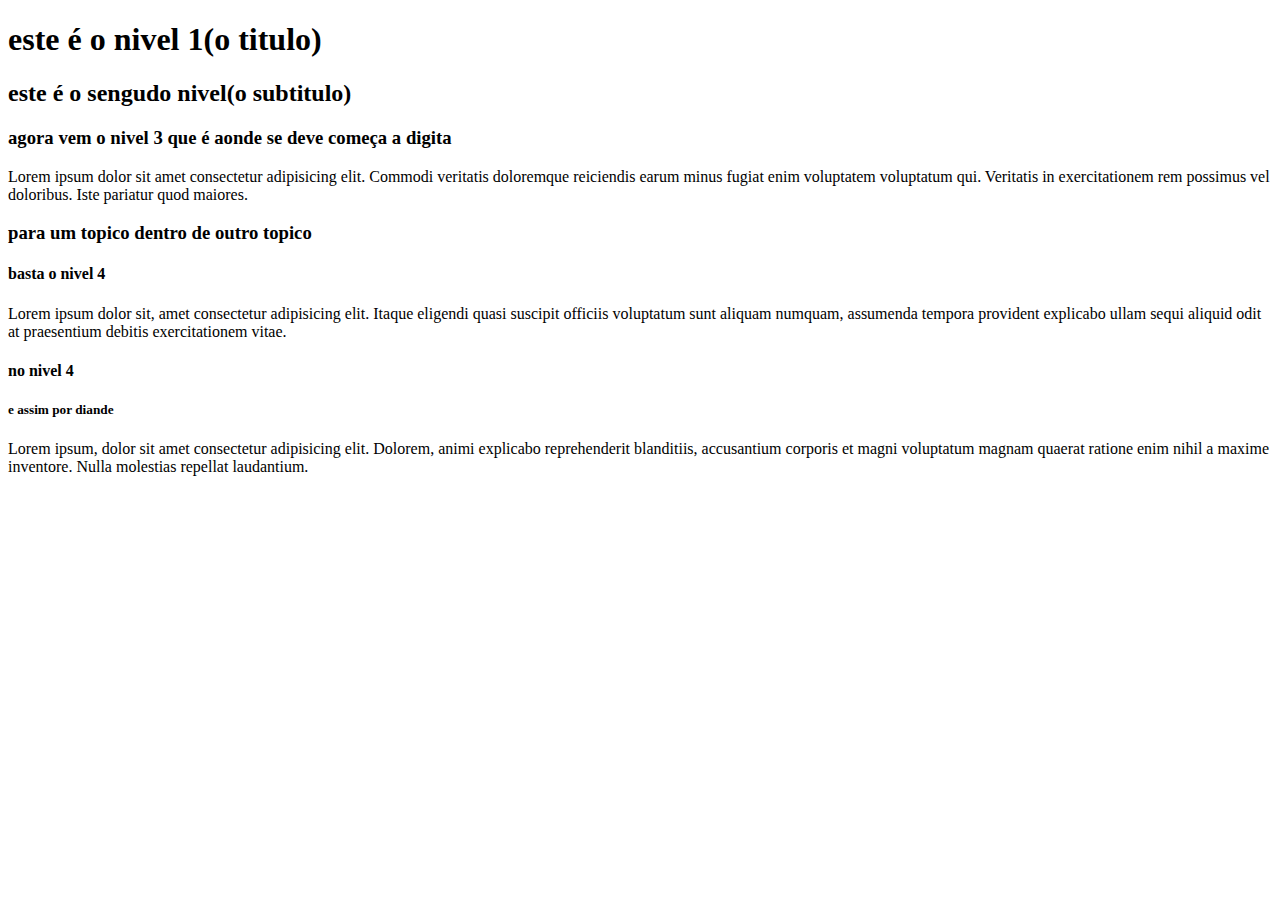
<file: ex006/index.html>
<!DOCTYPE html>
<html lang="pt-br">
<head>
    <meta charset="UTF-8">
    <meta http-equiv="X-UA-Compatible" content="IE=edge">
    <meta name="viewport" content="width=device-width, initial-scale=1.0">
    <title>hiraquia de testo</title>
</head>
<body>
     <h1>este é o nivel 1(o titulo)</h1>
     <h2>este é o sengudo nivel(o subtitulo)</h2>
     <h3>agora vem o nivel 3 que é aonde se deve começa a digita</h3>
     Lorem ipsum dolor sit amet consectetur adipisicing elit. Commodi veritatis doloremque reiciendis earum minus fugiat enim voluptatem voluptatum qui. Veritatis in exercitationem rem possimus vel doloribus. Iste pariatur quod maiores.
     <h3>para um topico dentro de outro topico</h3>
     <h4>basta o nivel 4</h4>
     Lorem ipsum dolor sit, amet consectetur adipisicing elit. Itaque eligendi quasi suscipit officiis voluptatum sunt aliquam numquam, assumenda tempora provident explicabo ullam sequi aliquid odit at praesentium debitis exercitationem vitae.
     <h4>no nivel 4</h4>
     <h5>e assim por diande</h5>
    Lorem ipsum, dolor sit amet consectetur adipisicing elit. Dolorem, animi explicabo reprehenderit blanditiis, accusantium corporis et magni voluptatum magnam quaerat ratione enim nihil a maxime inventore. Nulla molestias repellat laudantium.
</body>
</html>
</file>
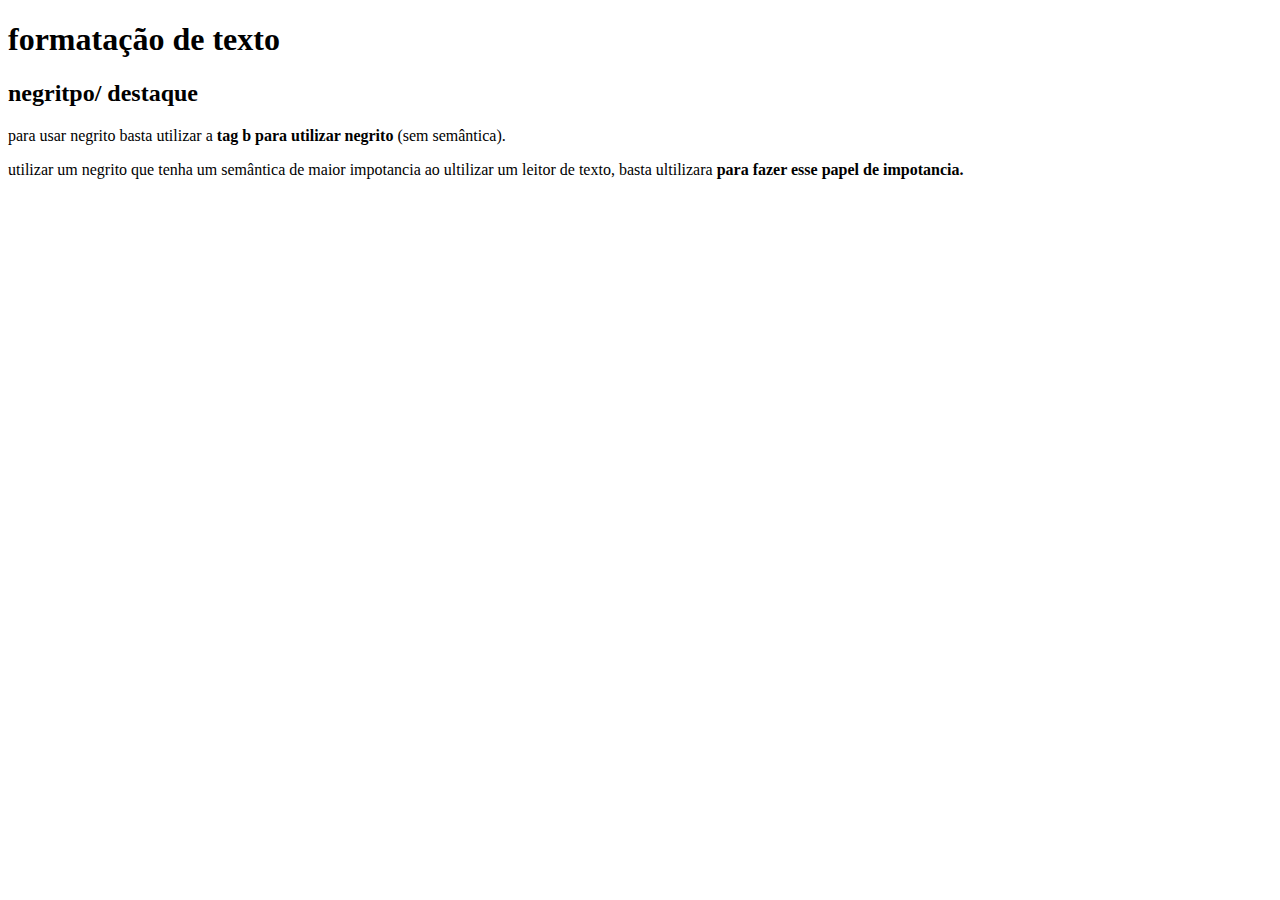
<file: ex008/index.html>
<!DOCTYPE html>
<html lang="PT-BR">
<head>
    <meta charset="UTF-8">
    <meta http-equiv="X-UA-Compatible" content="IE=edge">
    <meta name="viewport" content="width=device-width, initial-scale=1.0">
    <title>formatação de texto</title>
</head>
<body>
    <h1>formatação de texto</h1>
    <h2>negritpo/ destaque</h2>
    <p>para usar negrito basta utilizar a <b>tag b para utilizar negrito</b> (sem semântica).
    </p>
    <p>utilizar um negrito que tenha um semântica de maior impotancia ao ultilizar um leitor de texto, basta ultilizara <strong> para fazer esse papel de impotancia.</strong>
    </p>

</body>
</html>
</file>
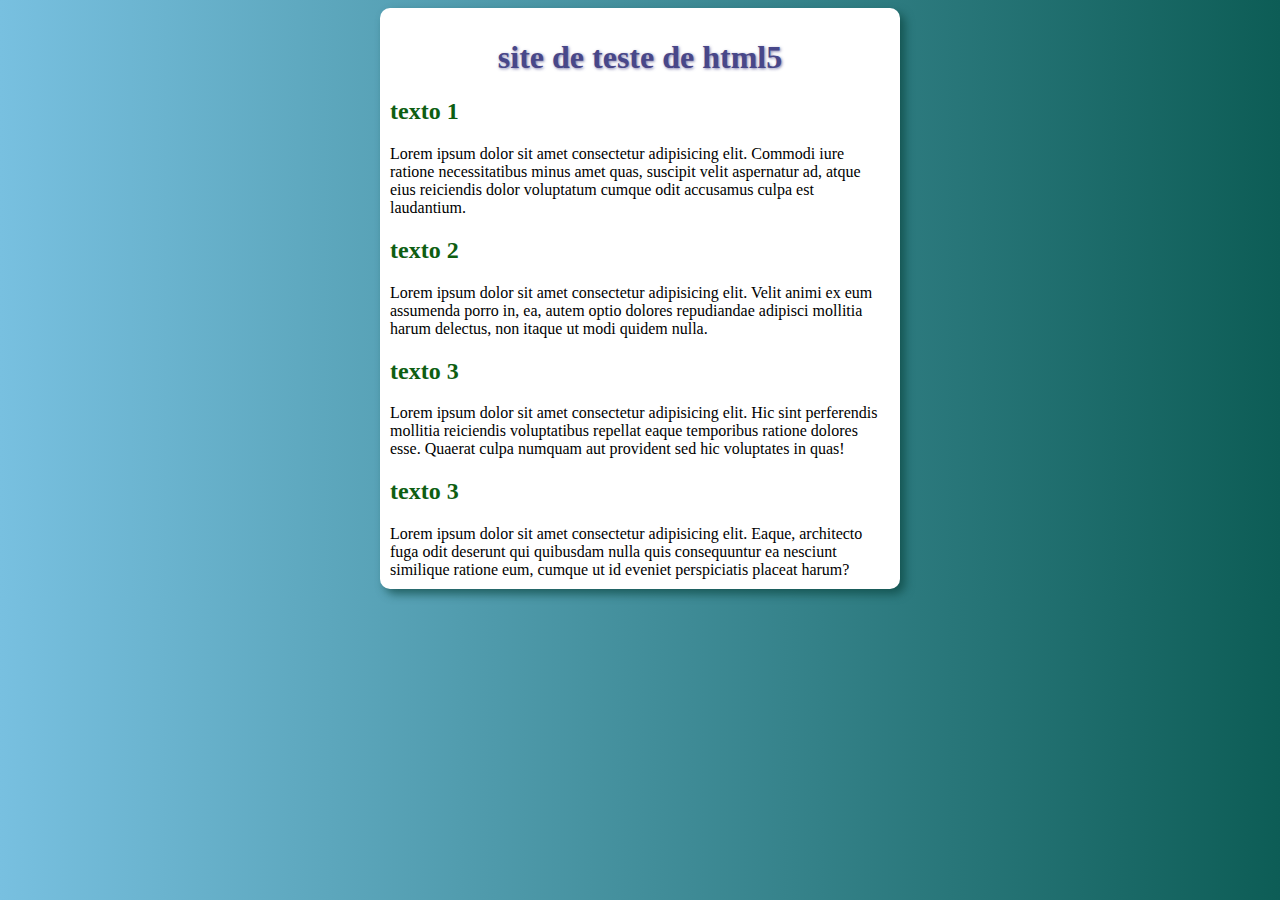
<file: ex016/index.html>
<!DOCTYPE html>
<html lang="pt-br">
<head>
    <meta charset="UTF-8">
    <meta http-equiv="X-UA-Compatible" content="IE=edge">
    <meta name="viewport" content="width=device-width, initial-scale=1.0">
    <title>site teste</title>
    <link rel="stylesheet" href="style.css">
</head>
<body>
    <main>
        <h1>site de teste de html5</h1>
        <h2>texto 1</h2>
        Lorem ipsum dolor sit amet consectetur adipisicing elit. Commodi iure ratione necessitatibus minus amet quas, suscipit velit aspernatur ad, atque eius reiciendis dolor voluptatum cumque odit accusamus culpa est laudantium.
        <h2>texto 2</h2>
        Lorem ipsum dolor sit amet consectetur adipisicing elit. Velit animi ex eum assumenda porro in, ea, autem optio dolores repudiandae adipisci mollitia harum delectus, non itaque ut modi quidem nulla.
        <h2>texto 3</h2>
        Lorem ipsum dolor sit amet consectetur adipisicing elit. Hic sint perferendis mollitia reiciendis voluptatibus repellat eaque temporibus ratione dolores esse. Quaerat culpa numquam aut provident sed hic voluptates in quas!
        <h2>texto 3</h2>
        Lorem ipsum dolor sit amet consectetur adipisicing elit. Eaque, architecto fuga odit deserunt qui quibusdam nulla quis consequuntur ea nesciunt similique ratione eum, cumque ut id eveniet perspiciatis placeat harum?
    </main>
</body>
</html>
</file>
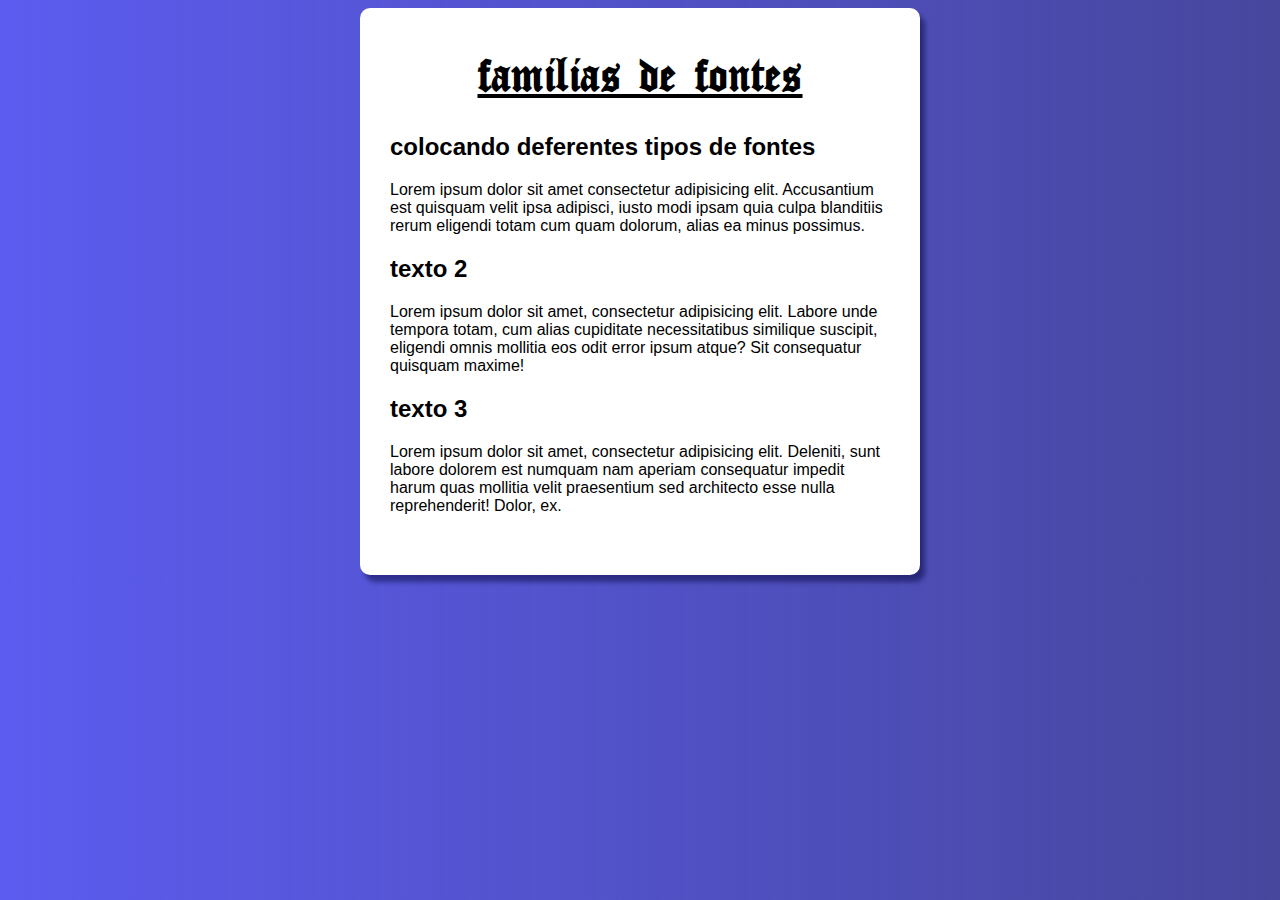
<file: ex017/index.html>
<!DOCTYPE html>
<html lang="pt-br">
<head>
    <meta charset="UTF-8">
    <meta http-equiv="X-UA-Compatible" content="IE=edge">
    <meta name="viewport" content="width=device-width, initial-scale=1.0">
    <title>fontes externas</title>
    <link rel="stylesheet" href="stylo.css">
    <style>
         @font-face{
        font-family: 'cloister';
        src: url('fonts/CloisterBlack.ttf') format('truetype');
        font-weight: normal;
        font-style: normal;
         }
    </style>
</head>
<body>
    <main>
        <h1>familias de fontes</h1>
        <h2>colocando deferentes tipos de fontes</h2>
        Lorem ipsum dolor sit amet consectetur adipisicing elit. Accusantium est quisquam velit ipsa adipisci, iusto modi ipsam quia culpa blanditiis rerum eligendi totam cum quam dolorum, alias ea minus possimus.
        <h2>texto 2</h2>
        Lorem ipsum dolor sit amet, consectetur adipisicing elit. Labore unde tempora totam, cum alias cupiditate necessitatibus similique suscipit, eligendi omnis mollitia eos odit error ipsum atque? Sit consequatur quisquam maxime!
        <h2>texto 3</h2>
        Lorem ipsum dolor sit amet, consectetur adipisicing elit. Deleniti, sunt labore dolorem est numquam nam aperiam consequatur impedit harum quas mollitia velit praesentium sed architecto esse nulla reprehenderit! Dolor, ex.

    </main>
</body>
</html>
</file>
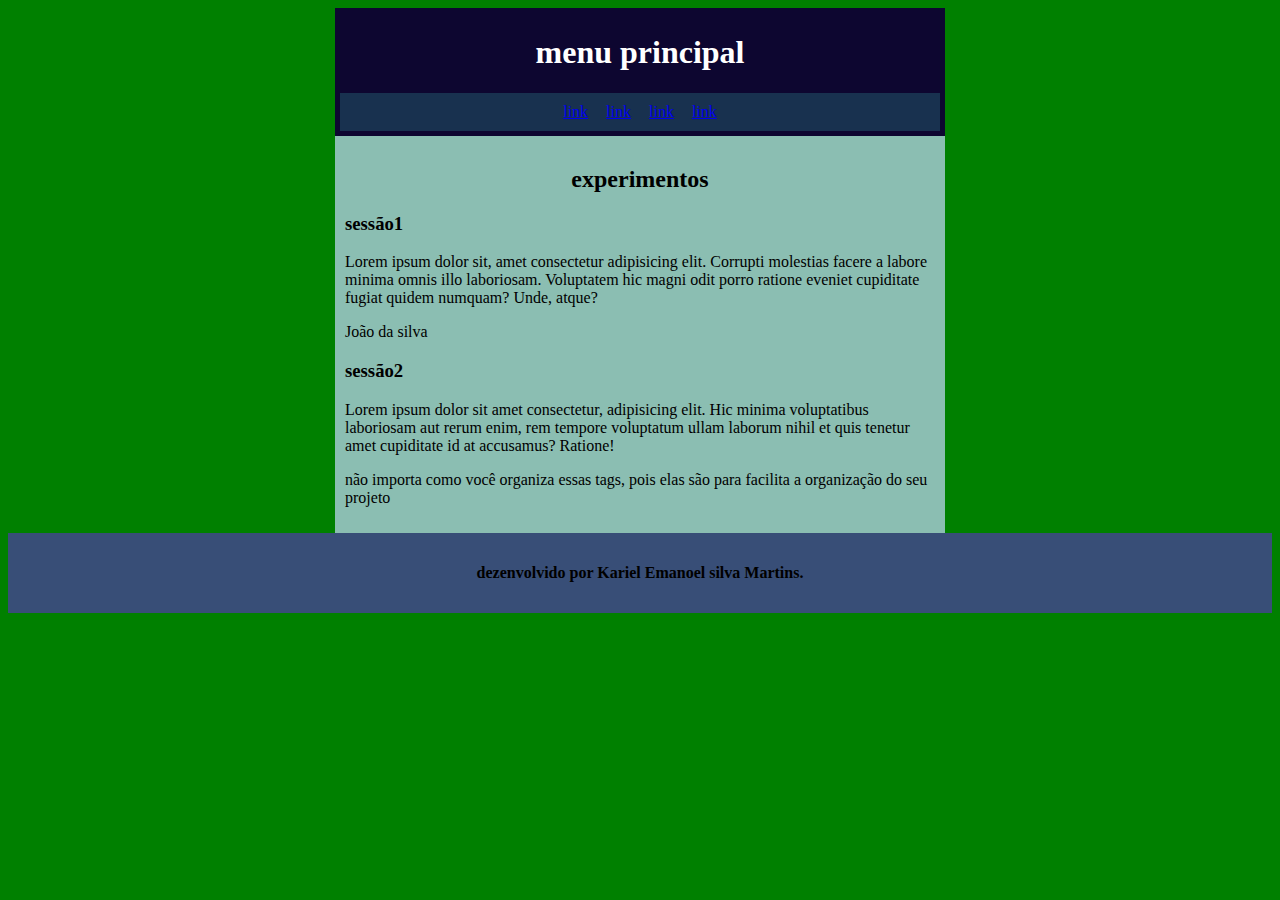
<file: ex020/index.html>
<!DOCTYPE html>
<html lang="pt-br">
<head>
    <meta charset="UTF-8">
    <meta http-equiv="X-UA-Compatible" content="IE=edge">
    <meta name="viewport" content="width=device-width, initial-scale=1.0">
    <title>tags de agrupamento</title>
    <link rel="stylesheet" href="style.css">
</head>
<body>
    <header><!--cabeçario-->
        <h1>menu principal</h1>
        <nav> <!--para links-->
            <a href="#">link</a>
            <a href="#">link</a>
            <a href="#">link</a>
            <a href="#">link</a>
          
        </nav>
    </header>
    <main><!--principal-->
        <h2>experimentos</h2>
        <section><!--sessão-->
            <h3>sessão1</h3>
            <article><!--artigo-->
                <p>Lorem ipsum dolor sit, amet consectetur adipisicing elit. Corrupti molestias facere a labore minima omnis illo laboriosam. Voluptatem hic magni odit porro ratione eveniet cupiditate fugiat quidem numquam? Unde, atque?</p>
                <aside>
                    <p>João da silva</p>
                </aside>
            </article>
        </section>
        <section>
            <h3>sessão2</h3>
            <article>
                <p>Lorem ipsum dolor sit amet consectetur, adipisicing elit. Hic minima voluptatibus laboriosam aut rerum enim, rem tempore voluptatum ullam laborum nihil et quis tenetur amet cupiditate id at accusamus? Ratione!</p>
                <aside>
                    <p>não importa como você organiza essas tags, pois elas são para facilita a organização do seu projeto</p>
                </aside>
            </article>
        </section>
    </main>
    <footer>
        <h4>dezenvolvido por Kariel Emanoel silva Martins.</h4>
    </footer>
</body>
</html>
</file>
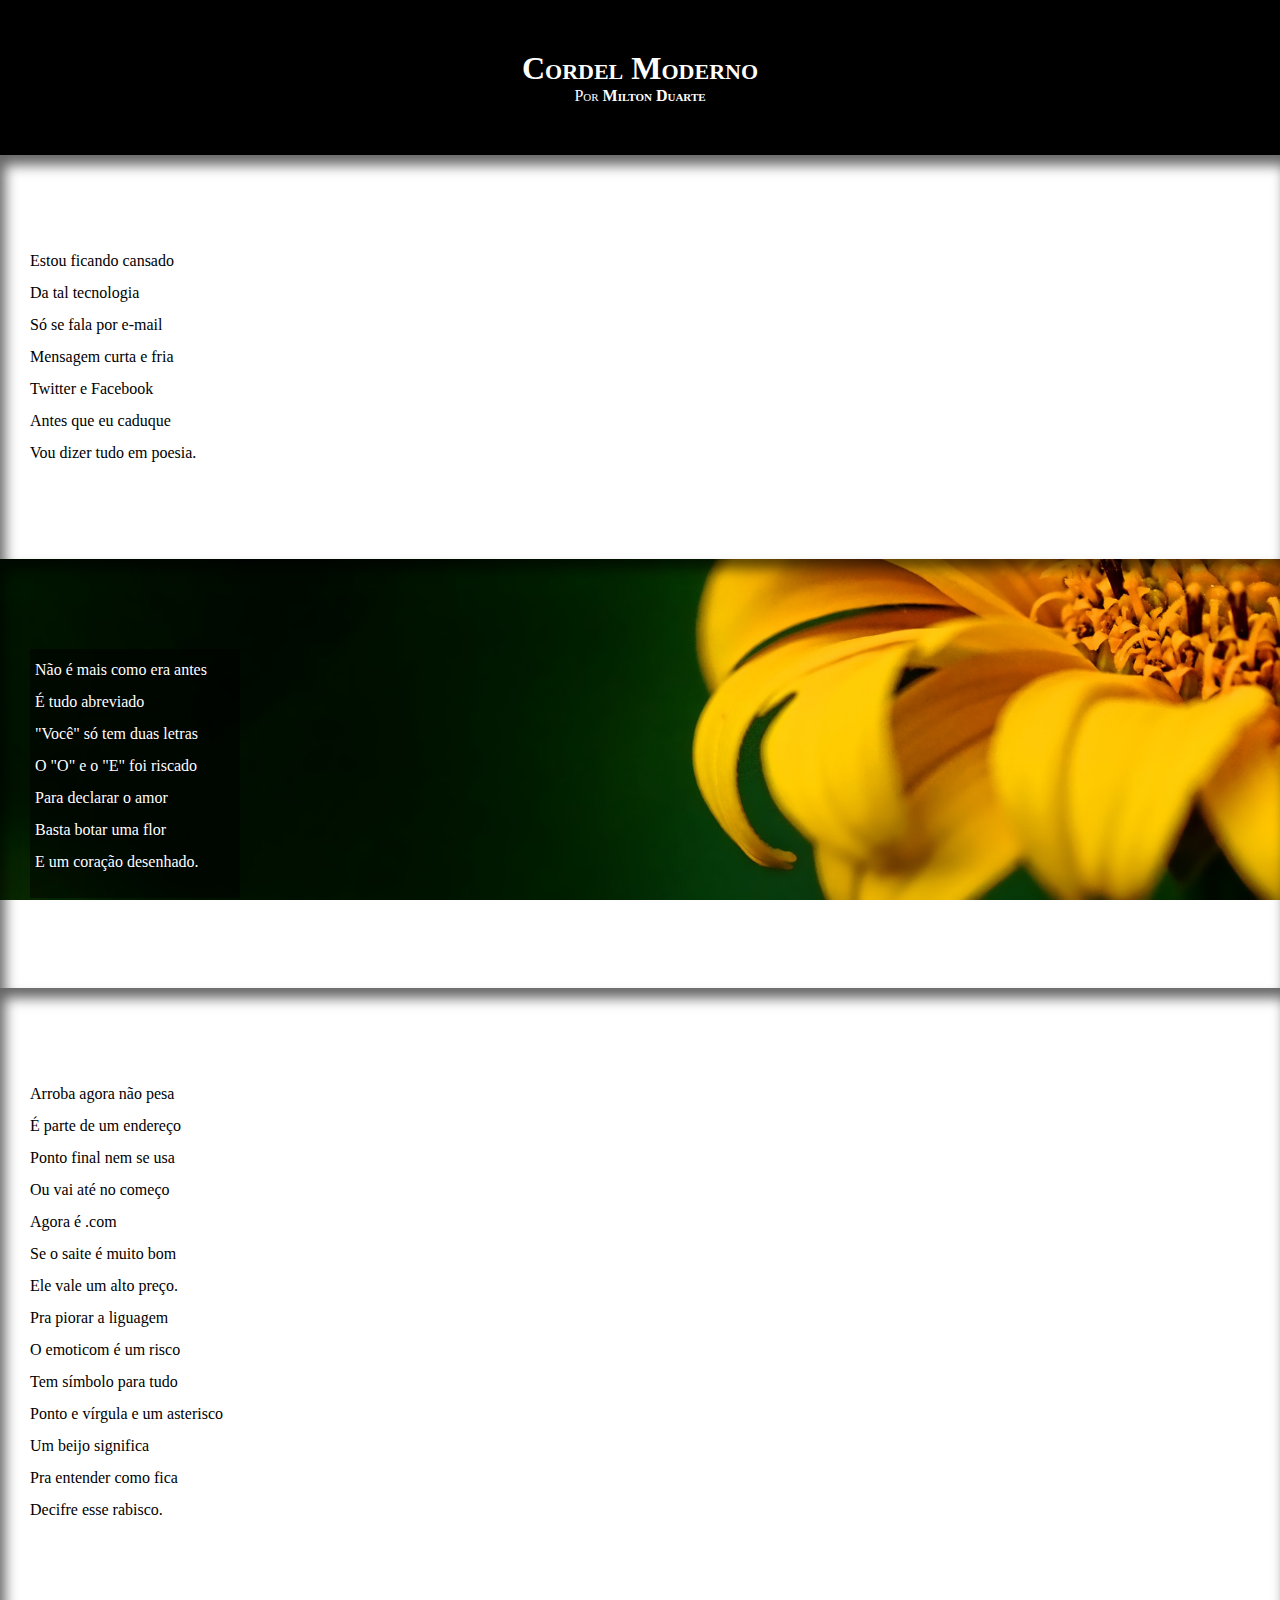
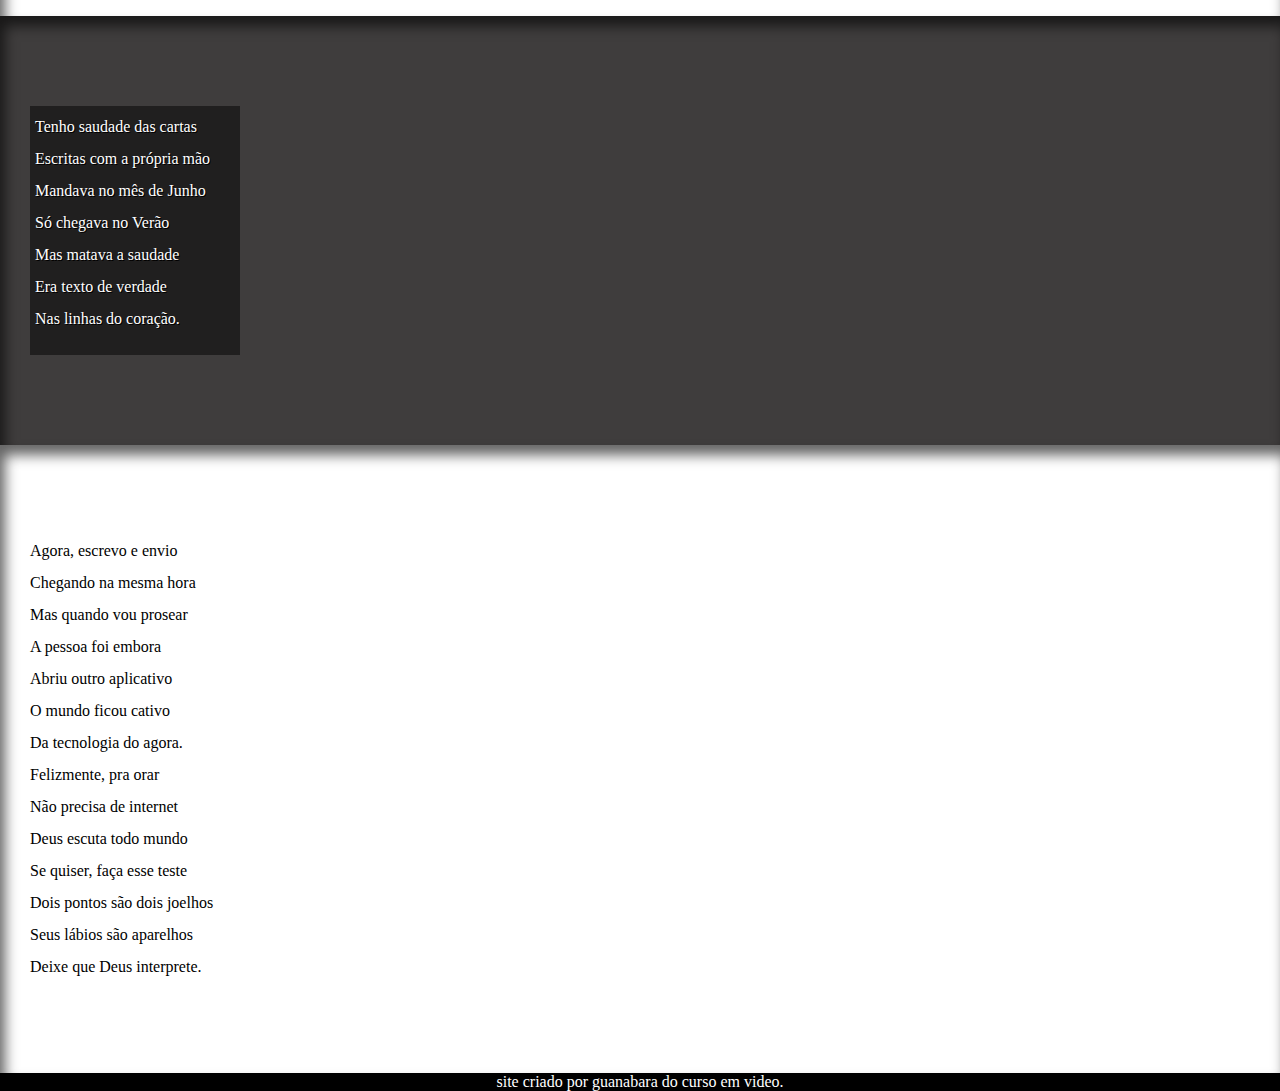
<file: exesicios/ex023/index.html>
<!DOCTYPE html>
<html lang="pt-br">
<head>
    <meta charset="UTF-8">
    <meta http-equiv="X-UA-Compatible" content="IE=edge">
    <meta name="viewport" content="width=device-width, initial-scale=1.0">
    <title>cordel moderno</title>
    <link rel="stylesheet" href="estilo/style.css">
</head>
<body>
    <header>
        <h1>Cordel Moderno</h1>
        <p>
            Por <a href="https://www.recantodasletras.com.br/poesias/3186743">Milton Duarte</a> 
        </p>
    </header>
 
        <section class="normal">
            <p>
                Estou ficando cansado <br>
                Da tal tecnologia <br>
                Só se fala por e-mail <br>
                Mensagem curta e fria <br>
                Twitter e Facebook <br>
                Antes que eu caduque <br>
                Vou dizer tudo em poesia.
            </p>
        </section>

        <section class="imagem" id="img02">
            <p>
                Não é mais como era antes <br>
                É tudo abreviado <br>
                "Você" só tem duas letras <br>
                O "O" e o "E" foi riscado <br>
                Para declarar o amor <br>
                Basta botar uma flor <br>
                E um coração desenhado.
            </p>
        </section>
    
        <section class="normal">
    
            <p>
                Arroba agora não pesa <br>
                É parte de um endereço <br>
                Ponto final nem se usa <br>
                Ou vai até no começo <br>
                Agora é .com <br>
                Se o saite é muito bom <br>
                Ele vale um alto preço. <br>
                Pra piorar a liguagem <br>
                O emoticom é um risco <br>
                Tem símbolo para tudo <br>
                Ponto e vírgula e um asterisco <br>
                Um beijo significa <br>
                Pra entender como fica <br>
                Decifre esse rabisco.
            </p>
        </section>
    
        <section class="imagem" id="img01">
            <p>
                Tenho saudade das cartas <br>
                Escritas com a própria mão <br>
                Mandava no mês de Junho <br>
                Só chegava no Verão <br>
                Mas matava a saudade <br>
                Era texto de verdade <br>
                Nas linhas do coração. <br>
            </p>
        </section>
           

        <section class="normal">
            <p>
                Agora, escrevo e envio <br>
                Chegando na mesma hora <br>
                Mas quando vou prosear <br>
                A pessoa foi embora <br>
                Abriu outro aplicativo <br>
                O mundo ficou cativo <br>
                Da tecnologia do agora.
            </p>
            <p>
                Felizmente, pra orar <br>
                Não precisa de internet <br>
                Deus escuta todo mundo <br>
                Se quiser, faça esse teste <br>
                Dois pontos são dois joelhos <br>
                Seus lábios são aparelhos <br>
                Deixe que Deus interprete.
            </p>
        </section>
    <footer>
        <p>site criado por guanabara do curso em video.</p>
    </footer>
</body>
</html>
</file>
<file: ex016/style.css>
@charset "UTF-8";
|* {
    font-family: Arial, Helvetica, sans-serif;
}
body{
    
    background-image: linear-gradient(to right, #78c0e0,#0d5d56);
}
main{
    background-color: white;
    border-radius: 10px;
    box-shadow: 5px 5px 10px #0a443fb0;
    width: 500px;
    padding: 10px;
    margin: auto;
}
h1{
    color: #484789;
    text-align: center;
    text-shadow: 1px 1px 3px #484789b0;
}
h2{
    color: #0e5e12;
}
p{
    text-align: justify;
}
</file>
<file: ex017/stylo.css>
@charset "UTF-8";

* {
    font-family: sans-serif;
}
body{
    background-image: linear-gradient( to right, rgb(92, 92, 240), rgba(15, 15, 128, 0.767));
    /*font-family
      font-weigth
      font-size
      font-stylo
    */
}
main{
    background-color: white;
    width: 500px;
    box-shadow: 5px 7px 5px rgba(1, 1, 54, 0.466);
    border-radius: 10px;
    padding: 5px 30px 60px 30px;
    margin: auto;

}
h1{
    font-family: cloister;
    text-decoration: underline;
    text-align: center; 
    font-size: 3em;
}
P{
  text-align: justify; 
}
</file>
<file: ex020/style.css>
@charset "UTF-8";
body{
    background-color: green;
    padding: 0px;
}
header{
    background-color: #0d0630 ;
    padding: 5px;
    width: 600px;
    margin:auto;
    color: white;
    text-align: center;
}
    
h2{
    text-align: center;
}
nav{
    background-color: #18314f;
    padding: 10px;
   
}
a {
    padding: 7px;
   
}
a:hover{
    color: red;
}
main{
    background-color: #8bbeb2;
    padding: 10px;
    width: 590px;
    margin:auto;
}
footer{
    background-color: #384e77;
    text-align: center;
    padding: 10px;
    margin:unset;
}
</file>
<file: exesicios/ex023/estilo/style.css>
@charset "UTF-8";
* { 
    margin: 0px;
   padding: 0px;
}
header {
    background-color: black;
    text-align: center;
    color: white;
    padding-top: 50px;
    font-variant: small-caps;    
}
header > p {
        padding-bottom: 50px;

}
a { 
    text-decoration: none;
    color: white;
    font-weight: bolder;
}
a:hover {
    text-decoration: underline;
}
section {
    padding-top: 10vh;
    padding-bottom: 10vh;
    padding-left: 30px;
    line-height: 2em;
    box-shadow: inset 5px 10px 13px rgba(0, 0, 0, 0.61);
    background-size: cover;
    background-position: right center;
    background-attachment: fixed;
}
section.imagem {
    background-color: rgb(63, 61, 61);
    color: white;
    text-shadow: 1px 1px 0px black;
}
section.imagem > p {
    width: 200px;
    background-color: rgba(0, 0, 0, 0.486);
    padding: 5px;
    padding-bottom: 20px;
}
#img01 {
    background-image: url("../imagens/background002.jpg");
}
#img02 {
    background-image: url("../imagens/background001.jpg");
}

footer {
    background-color: black;
    color: white;
    text-align: center;
}
</file>
